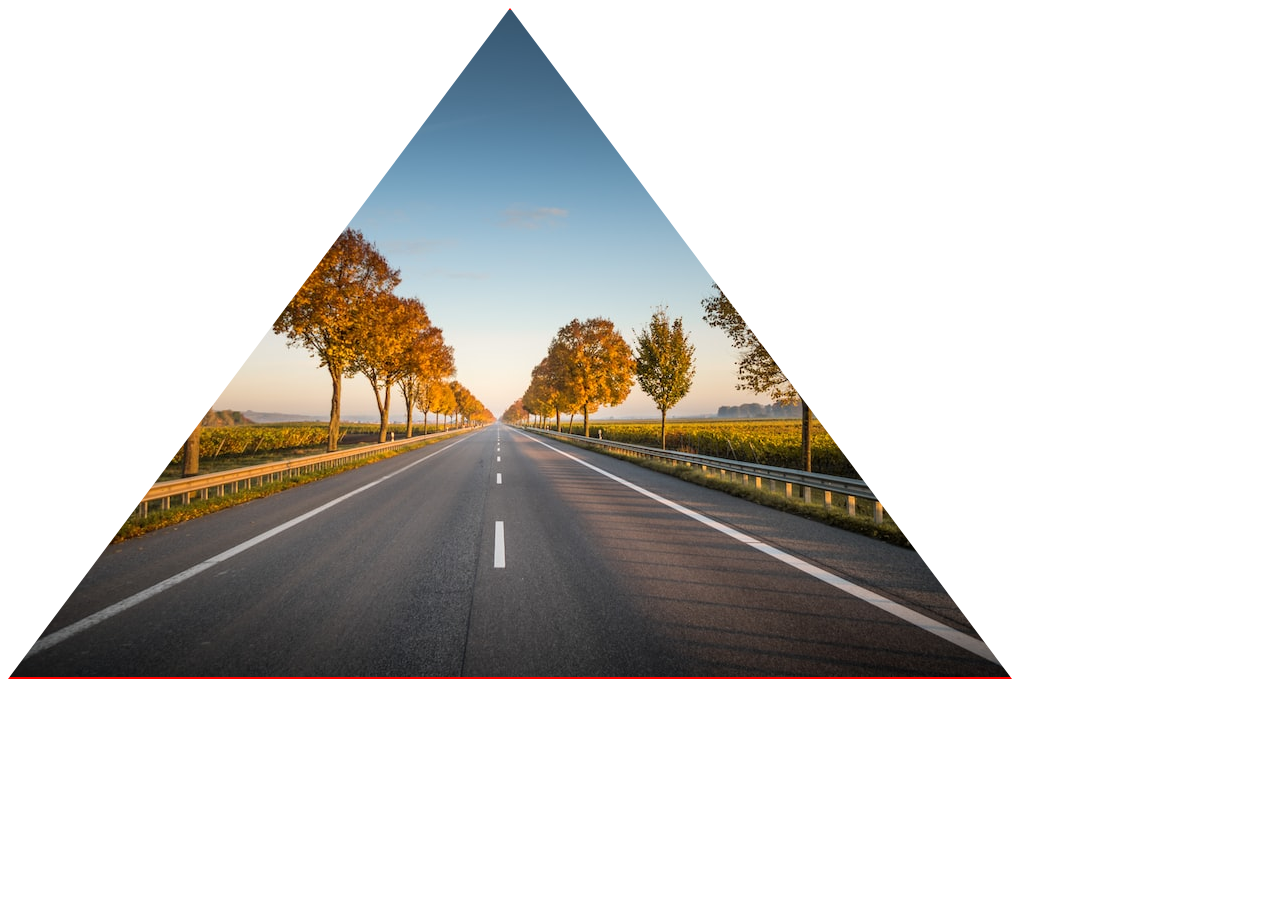
<file: index1.html>
<!DOCTYPE html>
<html lang="en">
<head>
    <meta charset="UTF-8">
    <meta http-equiv="X-UA-Compatible" content="IE=edge">
    <meta name="viewport" content="width=device-width, initial-scale=1.0">
    <title>Document</title>
    <style>
        *{
            box-sizing: border-box;
        }
        .item1{
    background:rgb(0, 255, 128);
    flex-basis:200px !important;
    
 }
 .item2{
    background:rgb(255, 0, 157)
 }
 .item3{
    background:orange
 }
 .item4{
    background:rgb(255, 0, 55)
 }
 .item5{
    background:rgb(0, 255, 76)
 }
.items{
    flex-grow : 1;
    height:60px;
    font-size: 30px;
    flex-basis: 100px;
}
 .container{
    display:flex;
   flex-wrap: wrap;
    border:2px solid black;
    margin:10rem auto;
 }
    img{
        clip-path:polygon(50% 0%, 0% 100%, 100% 100%);
        border:2px solid red;
    }
    </style>
</head>
<body>
    
     <img src="images/road.jpg">
</body>
</html>
</file>
